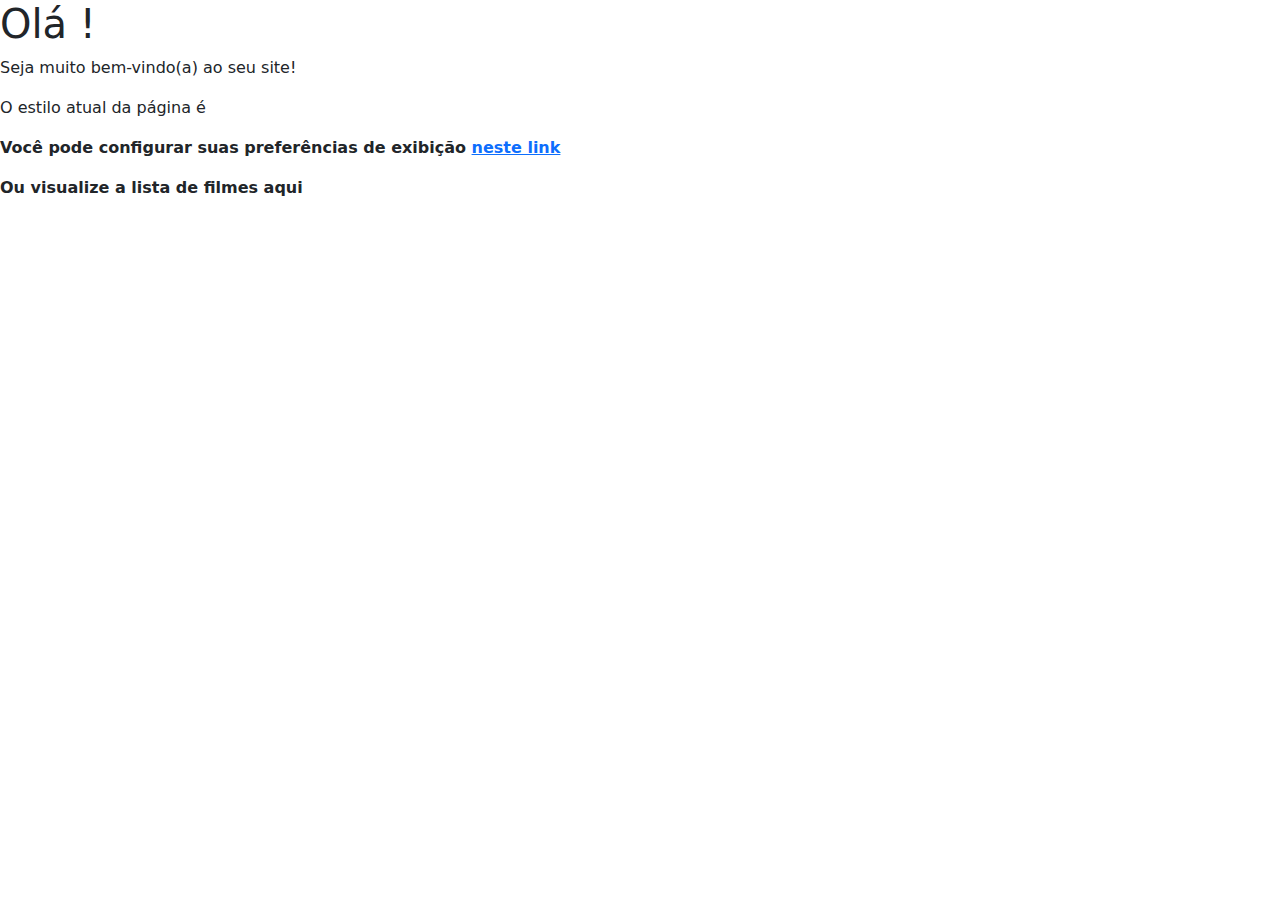
<file: src/main/resources/templates/index.html>
<!DOCTYPE html> 
<html> 
    <head> 
        <title>Site - página inicial</title> 
        <meta charset="UTF-8"> 
        <meta name="viewport" content="width=device-width, initial-scale=1.0"> 
        <link th:href="@{/css/}+${css}+'.css'" rel="stylesheet" type="text/css"/> 
        <link rel="stylesheet" href="https://cdn.jsdelivr.net/npm/bootstrap@5.3.0/dist/css/bootstrap.min.css">
    </head> 
    <body> 
        <h1>Olá <span th:text="${nome}"/> !</h1> 
        <p>Seja muito bem-vindo(a) ao seu site!</p> 
        <p>O estilo atual da página é <strong th:text="${css}"/></p> 
        <p>Você pode configurar suas preferências de exibição <a href="/preferencias">neste link</a></p> 
        <p> Ou visualize a lista de filmes <a th:href="@{/filmes}">aqui</a></p> 
    </body> 
</html>
</file>
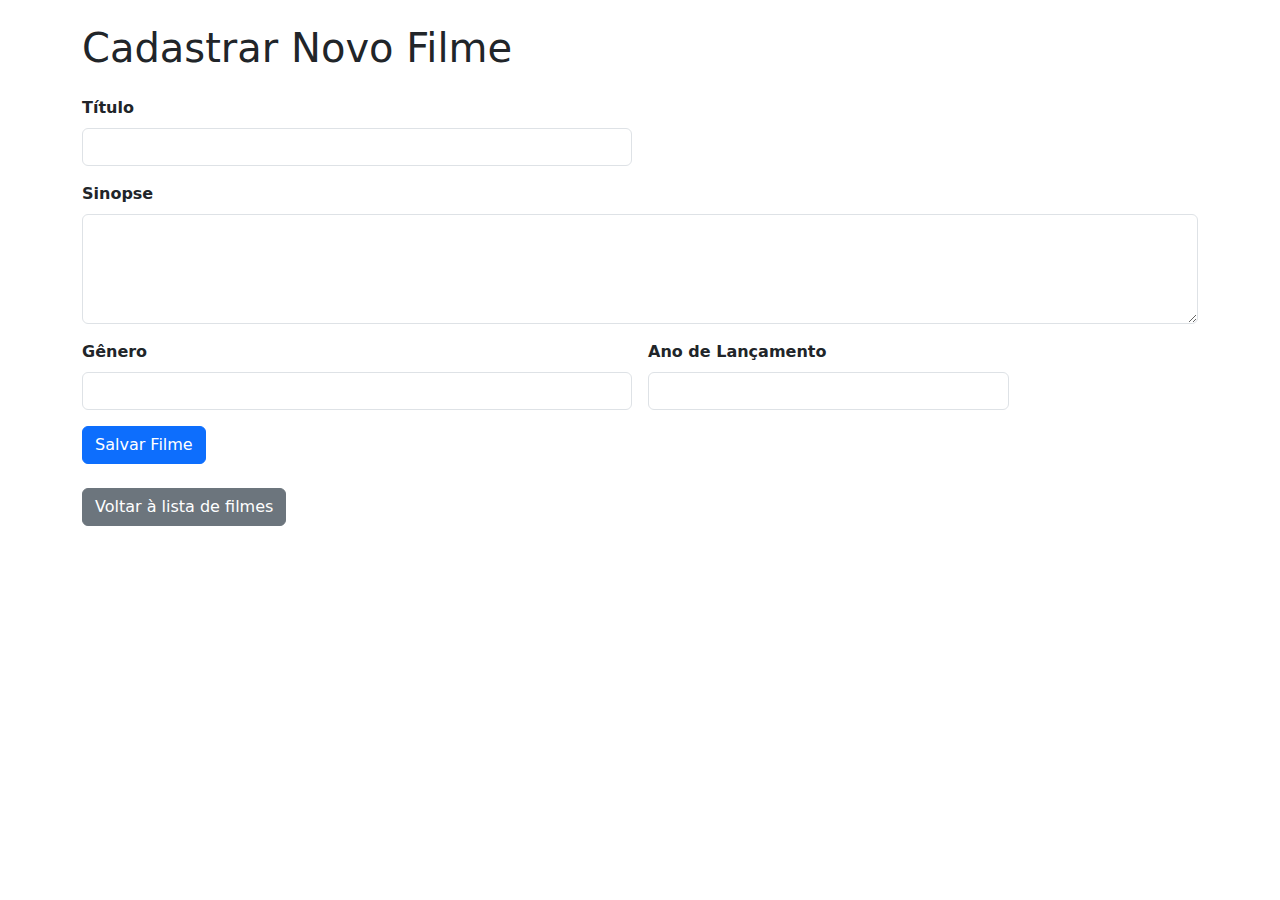
<file: src/main/resources/templates/FilmeCadastro.html>
<!DOCTYPE html>
<html xmlns:th="http://www.thymeleaf.org">
<head>
    <meta charset="UTF-8">
    <meta name="viewport" content="width=device-width, initial-scale=1.0">
    <title>Cadastrar Novo Filme</title>
    
    <!-- Link para o Bootstrap -->
    <link th:href="@{/css/}+${css}+'.css'" rel="stylesheet" type="text/css"/>
    <link rel="stylesheet" href="https://cdn.jsdelivr.net/npm/bootstrap@5.3.0/dist/css/bootstrap.min.css">

    <!-- Estilos personalizados -->
    <style>
        .form-label {
            font-weight: bold;
        }
    </style>
</head>
<body>
    <div class="container">
        <h1 class="my-4">Cadastrar Novo Filme</h1>

        <!-- Formulário para Cadastrar Novo Filme -->
        <form id="cadastroFilmeForm" method="post" action="/filmes/salvar" class="row g-3">
            <div class="col-md-6">
                <label for="titulo" class="form-label">Título</label>
                <input type="text" id="titulo" class="form-control" name="titulo" required>
            </div>

            <div class="col-md-12">
                <label for="sinopse" class="form-label">Sinopse</label>
                <textarea id="sinopse" class="form-control" name="sinopse" rows="4" required></textarea>
            </div>

            <div class="col-md-6">
                <label for="genero" class="form-label">Gênero</label>
                <input type="text" id="genero" class="form-control" name="genero" required>
            </div>

            <div class="col-md-4">
                <label for="anoLancamento" class="form-label">Ano de Lançamento</label>
                <input type="number" id="anoLancamento" class="form-control" name="anoLancamento" required>
            </div>

            <div class="col-12">
                <button type="submit" class="btn btn-primary">Salvar Filme</button>
            </div>
        </form>

        <a class="btn btn-secondary mt-4" href="/filmes">Voltar à lista de filmes</a>
    </div>

    <!-- Scripts do Bootstrap -->
    <script src="https://cdn.jsdelivr.net/npm/bootstrap@5.3.0/dist/js/bootstrap.bundle.min.js"></script>

    <!-- jQuery para facilitar o uso do AJAX -->
    <script src="https://code.jquery.com/jquery-3.6.0.min.js"></script>
    
    <!-- Script para tratar o envio do formulário -->
    <script>
        $(document).ready(function () {
            $('#cadastroFilmeForm').on('submit', function (event) {
                event.preventDefault(); // Impede o envio padrão do formulário

                const filmeData = {
                    titulo: $('#titulo').val(),
                    sinopse: $('#sinopse').val(),
                    genero: $('#genero').val(),
                    anoLancamento: $('#anoLancamento').val()
                };

                $.ajax({
                    type: 'POST',
                    url: '/api/filmes/adicionar', // Certifique-se de usar o caminho correto para a API
                    contentType: 'application/json',
                    data: JSON.stringify(filmeData),
                    success: function (response) {
                        alert('Filme cadastrado com sucesso!'); // Mensagem de sucesso
                        window.location.href = '/filmes'; // Redireciona para a lista de filmes
                    },
                    error: function (xhr, status, error) {
                        alert('Erro ao cadastrar filme: ' + xhr.responseText); // Mensagem de erro
                    }
                });
            });
        });
    </script>
</body>
</html>
</file>
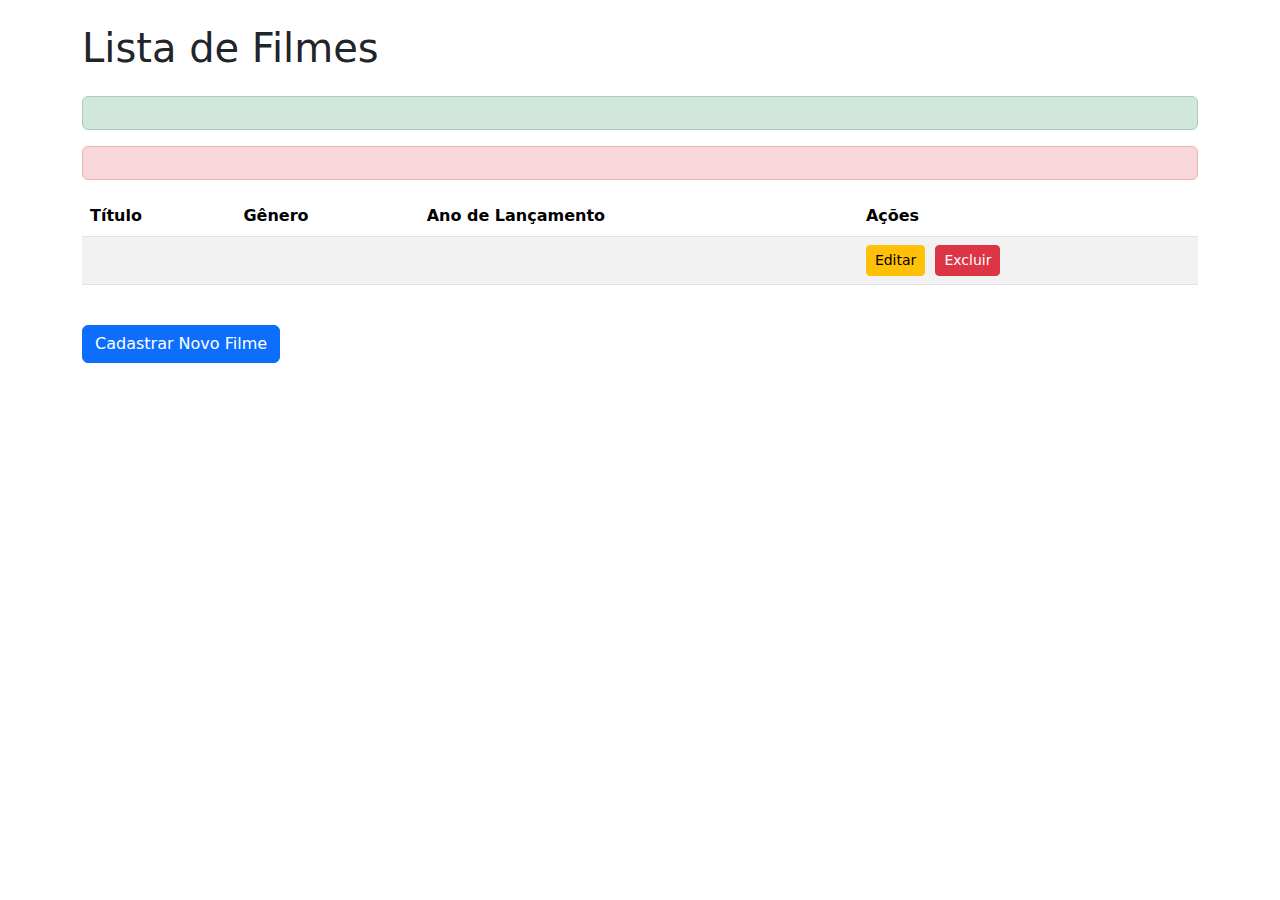
<file: src/main/resources/templates/FilmeListar.html>
<!DOCTYPE html>
<html xmlns:th="http://www.thymeleaf.org">
<head>
    <meta charset="UTF-8">
    <meta name="viewport" content="width=device-width, initial-scale=1.0">
    <title>Lista de Filmes</title>
    
    <link th:href="@{/css/}+${css}+'.css'" rel="stylesheet" type="text/css"/>
   <link rel="stylesheet" href="https://cdn.jsdelivr.net/npm/bootstrap@5.3.0/dist/css/bootstrap.min.css">
    <style>
        /* Estilo opcional para o botão de exclusão */
        .btn-danger {
            margin-left: 5px;
        }
    </style>
</head>
<body>
    <div class="container">
        <h1 class="my-4">Lista de Filmes</h1>

        <!-- Exibir mensagens de sucesso ou erro -->
        <div th:if="${mensagemSucesso}" class="alert alert-success" role="alert" th:text="${mensagemSucesso}"></div>
        <div th:if="${mensagemErro}" class="alert alert-danger" role="alert" th:text="${mensagemErro}"></div>

        <table class="table table-striped">
            <thead>
                <tr>
                    <th>Título</th>
                    <th>Gênero</th>
                    <th>Ano de Lançamento</th>
                    <th>Ações</th>
                </tr>
            </thead>
            <tbody>
                <tr th:each="filme : ${filmes}">
                    <td th:text="${filme.titulo}"></td>
                    <td th:text="${filme.genero}"></td>
                    <td th:text="${filme.anoLancamento}"></td>
                    <td>
                        <a th:href="@{/filmes/detalhe-editar(filmeId=${filme.id})}" class="btn btn-warning btn-sm">Editar</a>
                        <form th:action="@{/filmes/excluir}" method="post" style="display:inline;" onsubmit="return confirm('Tem certeza que deseja excluir este filme?');">
                            <input type="hidden" name="filmeId" th:value="${filme.id}"/>
                            <button type="submit" class="btn btn-danger btn-sm">Excluir</button>
                        </form>
                    </td>
                </tr>
            </tbody>
        </table>
        <a class="btn btn-primary mt-4" href="/filmes/cadastro">Cadastrar Novo Filme</a>
    </div>
    <script src="https://cdn.jsdelivr.net/npm/bootstrap@5.3.0/dist/js/bootstrap.bundle.min.js"></script>
    <script>
        // Exibir uma mensagem de sucesso ou erro após a exclusão
        document.addEventListener('DOMContentLoaded', function () {
            const successMessage = /*[[${mensagemSucesso}]]*/ '';
            const errorMessage = /*[[${mensagemErro}]]*/ '';

            if (successMessage) {
                alert(successMessage); // Mensagem de sucesso
            }
            if (errorMessage) {
                alert(errorMessage); // Mensagem de erro
            }
        });
    </script>
</body>
</html>
</file>
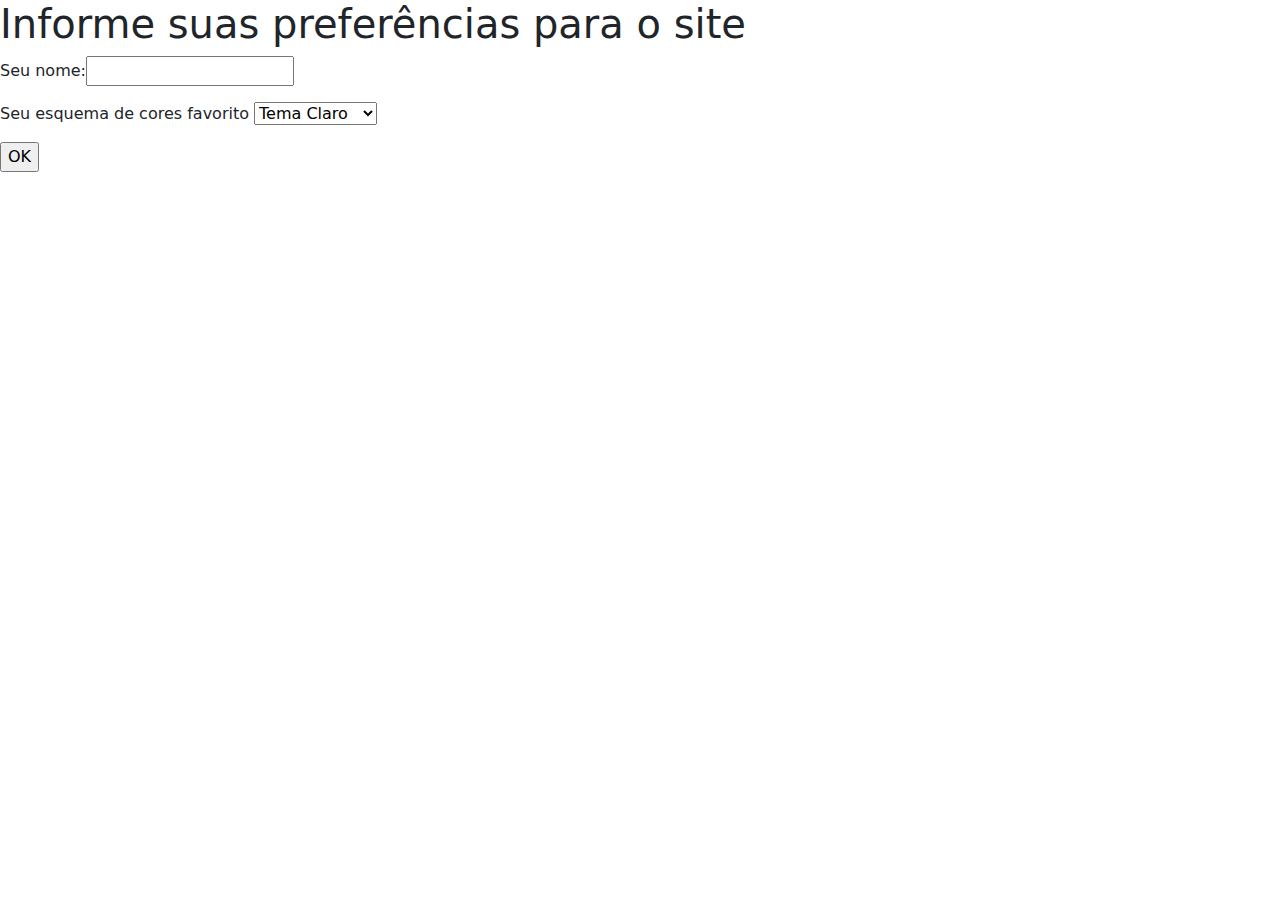
<file: src/main/resources/templates/preferencias.html>
<!DOCTYPE html> 
<html xmlns="http://www.w3.org/1999/xhtml" xmlns:th="http://www.thymeleaf.org"> 
    <head> 
        <title>Site - Preferências</title> 
        <meta charset="UTF-8"/> 
        <meta name="viewport" content="width=device-width, initial-scale=1.0"/> 
        <link rel="stylesheet" href="https://cdn.jsdelivr.net/npm/bootstrap@5.3.0/dist/css/bootstrap.min.css">
    </head> 
    <body> 
        <h1>Informe suas preferências para o site</h1> 
        <form th:action="@{/preferencias}" method="POST"> 
            <p><label for="txtNome">Seu nome:</label><input type="text" name="nome" id="txtNome"/></p> 
            <p><label for="selEstilo">Seu esquema de cores favorito</label> 
                <select name="estilo" id="selEstilo"> 
                    <option value="claro">Tema Claro</option> 
                    <option value="escuro">Tema Escuro</option> 
                </select>
            </p> 
            <p><input type="submit" value="OK"/></p> 
        </form> 
    </body> 
</html>
</file>
